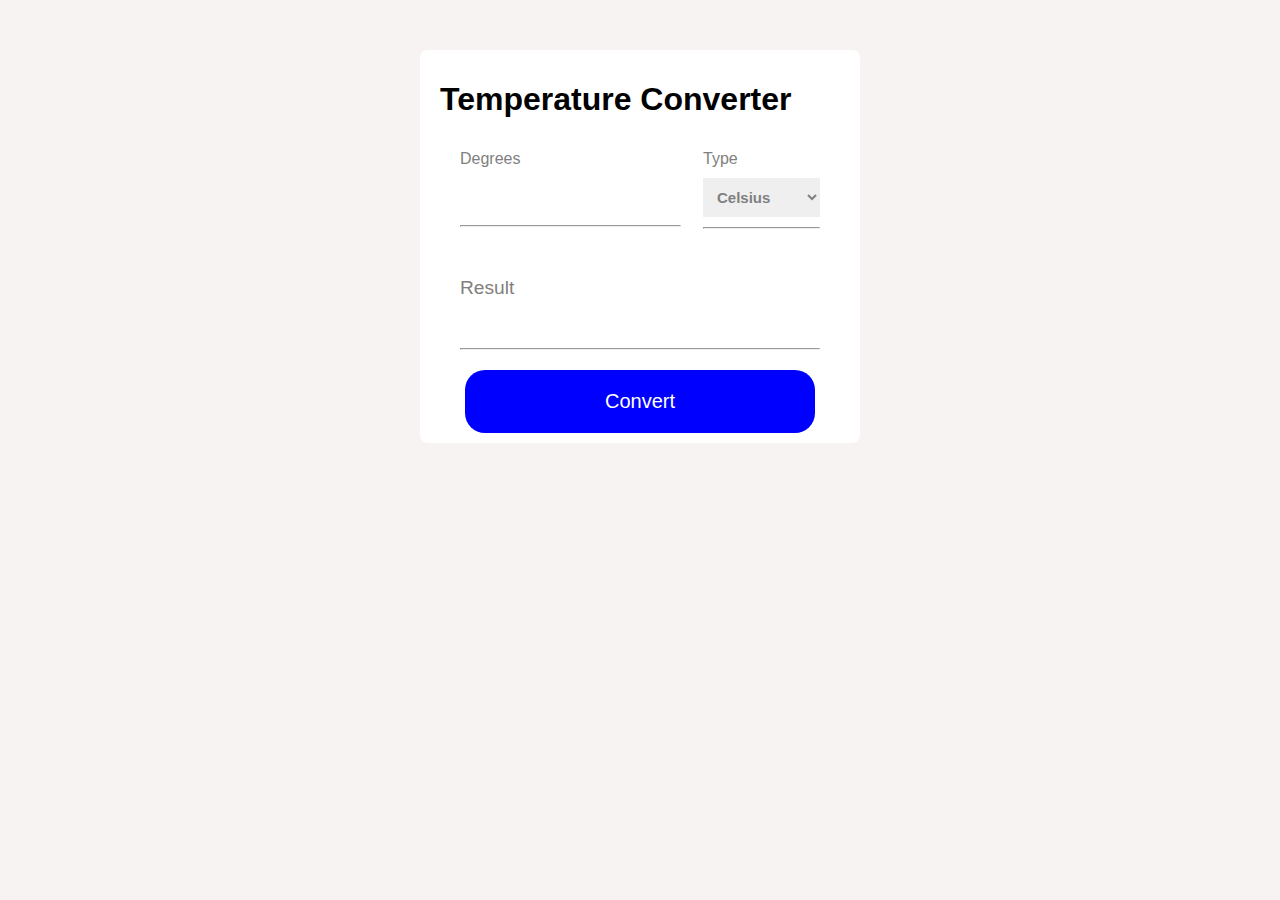
<file: Temperature/index.html>
<!DOCTYPE html>
<html lang="en">

<head>
    <meta charset="UTF-8">
    <meta name="viewport" content="width=device-width, initial-scale=1.0">
    <title>Temperature Converter</title>
    <link rel="stylesheet" href="styles.css">
</head>

<body>
    <div class="container">
        <h1>Temperature Converter</h1>
        <div class="temp">
        <div class="text">
        <label for="name">Degrees</label>
        <input type="text" id="inputTemp">
        <hr>
        </div>
        <div class="option">
        <label for="name">Type</label>
        <select id="inputUnit">
            <option value="C">Celsius</option>
            <option value="F">Fahrenheit</option>
            <option value="K">Kelvin</option>
        </select>
        <hr>
        </div>
        </div>
        <div class="result">
        <label for="name">Result</label>
        <div id="result" class="result"></div>
        <hr>
        </div>
        <button onclick="convertTemperature()">Convert</button>
    </div>
    <script src="script.js"></script>
</body>

</html>
</file>
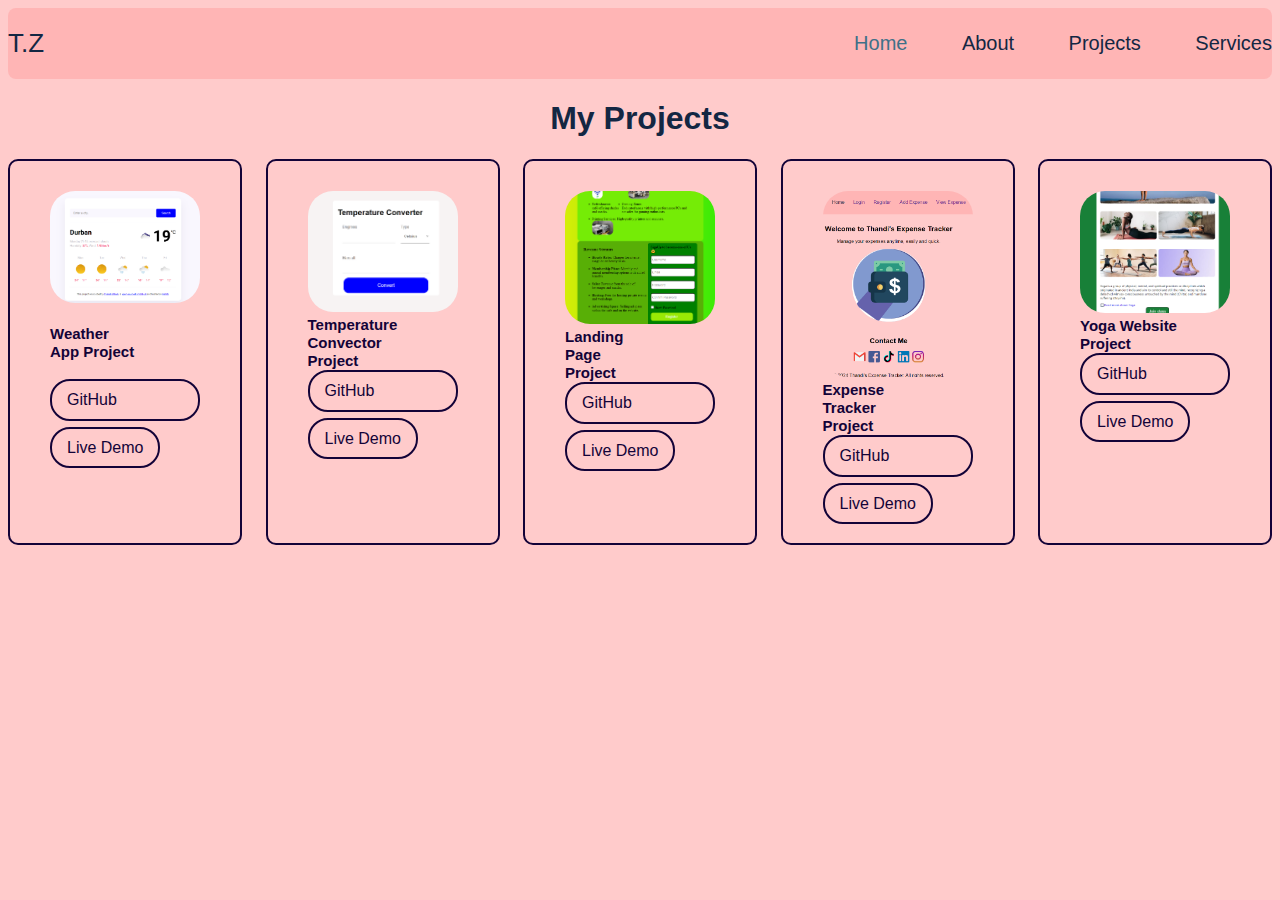
<file: Portfolio/projects.html>
<!DOCTYPE html>
<html lang="en">
<head>
    <meta charset="UTF-8">
    <meta name="viewport" content="width=device-width, initial-scale=1.0">
    <title>Portfolio</title>
    <link rel="stylesheet" href="styles.css">
</head>
<body>
    <header class="header">
        <a href="#" class="logo">T.Z </a>
        <nav class="navigate">
            <a href="index.html" class="active">Home</a>
            <a href="skills.html">About</a>
            <a href="projects.html">Projects</a>
            <a href="services.html">Services</a>
            
        </nav>
    
    </header>
    <h1>My Projects</h1>
    <div class="pro">
    <div class="weather-app">
    <img src="image/weatheapp.png" class="img-project"/><br><br>
    <span class="live">Weather<br>
        App Project</span><br><br>
    <a href="https://github.com/Thandi06/Vanilla-weatherApp.git" class="github" target="_blank">GitHub</a><br>
    <a href="https://thandi-weather-app.netlify.app/" class="live-demo" target="_blank">Live Demo</a>
    </div>
    <div class="convect">
        <img src="image/convert.png" class="img-project"/><br>
        <span class="live">Temperature
            <br>Convector 
            <br>Project</span><br>
        <a href="https://github.com/Thandi06/temp-converter.git" class="github" target="_blank">GitHub</a><br>
        <a href="https://thanditempconverter.netlify.app/" class="live-demo" target="_blank">Live Demo</a>
    </div>
    <div class="page">
        <img src="image/landingpage.png" class="img-project"/><br>
        <span class="live">Landing <br>
            Page <br>
            Project</span><br>
        <a href="https://github.com/Thandi06/landing-page-task.git" target="_blank" class="github" target="_blank">GitHub</a><br>
        <a href="https://zikhokhilepage.netlify.app/" target="_blank" class="live-demo" target="_bank">Live Demo</a>
    </div>
    <div class="expense">
        <img src="image/expensetracker.png" class="img-project"/><br>
        <span class="live">Expense 
            <br>Tracker
        <br>Project</span><br>
        <a href="https://github.com/Thandi06/expense-tracker.git" class="github" target="_blank">GitHub</a><br>
        <a href="https://thandiexpensetracker.netlify.app/" class="live-demo" target="_blank">Live Demo</a>
    </div>
    <div class="yoga">
        <img src="image/yoga.png" class="img-project"/><br>
        <span class="live">Yoga Website
            <br>Project
        </span><br>
        <a href="https://github.com/Thandi06/hobby.git" class="github" target="_blank">GitHub</a><br>
        <a href="https://thandikhokhihobby.netlify.app/" class="live-demo" target="_blank">Live Demo</a>
    </div>
    </div>

</body>
</html>
</file>
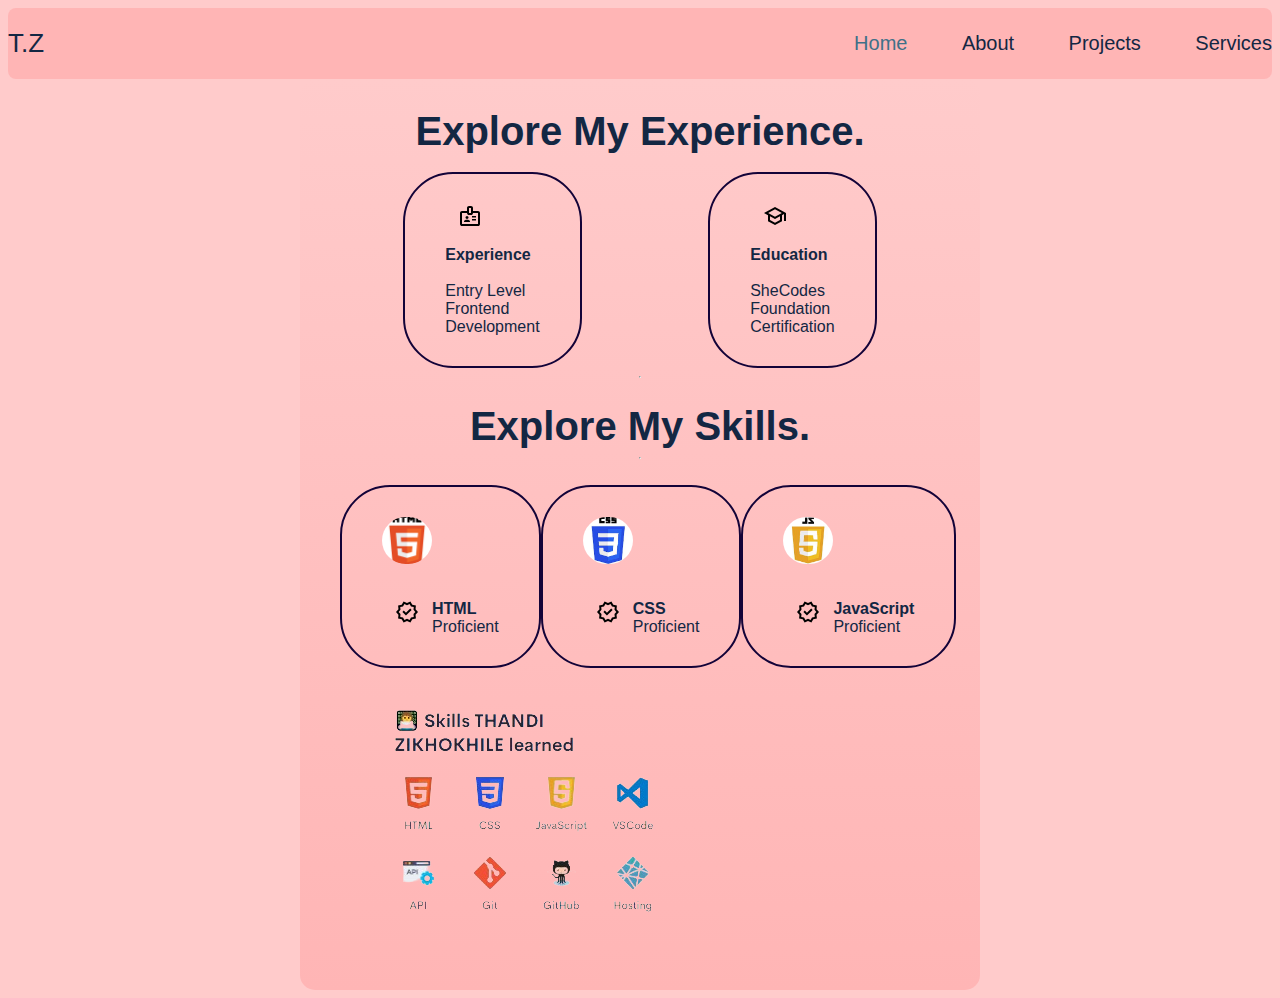
<file: Portfolio/skills.html>
<!DOCTYPE html>
<html lang="en">
<head>
    <meta charset="UTF-8">
    <meta name="viewport" content="width=device-width, initial-scale=1.0">
    <title>Skills</title>
    <link rel="stylesheet" href="styles.css">
</head>
<body>
    <header class="header">
        <a href="#" class="logo">T.Z </a>
        <nav class="navigate">
            <a href="index.html" class="active">Home</a>
            <a href="skills.html">About</a>
            <a href="projects.html">Projects</a>
            <a href="services.html">Services</a>
            
        </nav>
    
    </header>
    <div class="box">
        <div class="line">
            Explore My Experience.
        </div>
        <br>
    <div class="experiences">
        <div class="exp">
            <svg xmlns="http://www.w3.org/2000/svg" height="24px" viewBox="0 -960 960 960" width="24px" fill="black">
                <path
                    d="M160-80q-33 0-56.5-23.5T80-160v-440q0-33 23.5-56.5T160-680h200v-120q0-33 23.5-56.5T440-880h80q33 0 56.5 23.5T600-800v120h200q33 0 56.5 23.5T880-600v440q0 33-23.5 56.5T800-80H160Zm0-80h640v-440H600q0 33-23.5 56.5T520-520h-80q-33 0-56.5-23.5T360-600H160v440Zm80-80h240v-18q0-17-9.5-31.5T444-312q-20-9-40.5-13.5T360-330q-23 0-43.5 4.5T276-312q-17 8-26.5 22.5T240-258v18Zm320-60h160v-60H560v60Zm-200-60q25 0 42.5-17.5T420-420q0-25-17.5-42.5T360-480q-25 0-42.5 17.5T300-420q0 25 17.5 42.5T360-360Zm200-60h160v-60H560v60ZM440-600h80v-200h-80v200Zm40 220Z" />
            </svg><br>
            <span><strong>Experience</strong>
                <br>
                <br>Entry Level
                <br>Frontend 
                <br>Development 
            </span>
        </div>
        <div class="exp">
            <svg xmlns="http://www.w3.org/2000/svg" height="24px" viewBox="0 -960 960 960" width="24px" fill="black">
                <path
                    d="M480-120 200-272v-240L40-600l440-240 440 240v320h-80v-276l-80 44v240L480-120Zm0-332 274-148-274-148-274 148 274 148Zm0 241 200-108v-151L480-360 280-470v151l200 108Zm0-241Zm0 90Zm0 0Z" />
            </svg><br>
            <span><strong>Education</strong>
                <br>
                <br>SheCodes 
                <br>Foundation
                <br>Certification
            </span>
        </div>
    </div>
    <hr><br>
    <div class="line">
        Explore My Skills.
    </div>
    <hr><br>
<div class="logo-skill">
    <div class="html">
        <img src="[data-uri]" width="300" class="logo-skills"/>
        <br><br>
        <div class="html-verified">
            <div class="svg">
            <svg xmlns="http://www.w3.org/2000/svg" height="24px" viewBox="0 -960 960 960" width="24px" fill="black">
                <path
                    d="m344-60-76-128-144-32 14-148-98-112 98-112-14-148 144-32 76-128 136 58 136-58 76 128 144 32-14 148 98 112-98 112 14 148-144 32-76 128-136-58-136 58Zm34-102 102-44 104 44 56-96 110-26-10-112 74-84-74-86 10-112-110-24-58-96-102 44-104-44-56 96-110 24 10 112-74 86 74 84-10 114 110 24 58 96Zm102-318Zm-42 142 226-226-56-58-170 170-86-84-56 56 142 142Z" />
            </svg> 
            </div>
            <div class="script"><strong>HTML</strong>
            <br>Proficient
            </div>
        </div>
    </div>
    <div class="css">
        <img src="[data-uri]" width="300" class="logo-skills"/>
    <br><br>
    <div class="css-verified">
        <div class="svg">
        <svg xmlns="http://www.w3.org/2000/svg" height="24px" viewBox="0 -960 960 960" width="24px" fill="black">
            <path
                d="m344-60-76-128-144-32 14-148-98-112 98-112-14-148 144-32 76-128 136 58 136-58 76 128 144 32-14 148 98 112-98 112 14 148-144 32-76 128-136-58-136 58Zm34-102 102-44 104 44 56-96 110-26-10-112 74-84-74-86 10-112-110-24-58-96-102 44-104-44-56 96-110 24 10 112-74 86 74 84-10 114 110 24 58 96Zm102-318Zm-42 142 226-226-56-58-170 170-86-84-56 56 142 142Z" />
        </svg>
        </div>
        <div class="script">
        <strong>CSS</strong>
        <br>Proficient
        </div>
    </div>
</div>
    <div class="java">
        <img src="[data-uri]" width="300" class="logo-skills"/>
    <br><br>
        <div class="java-verified">
        <div class="svg">
        <svg xmlns="http://www.w3.org/2000/svg" height="24px" viewBox="0 -960 960 960" width="24px" fill="black">
            <path
                d="m344-60-76-128-144-32 14-148-98-112 98-112-14-148 144-32 76-128 136 58 136-58 76 128 144 32-14 148 98 112-98 112 14 148-144 32-76 128-136-58-136 58Zm34-102 102-44 104 44 56-96 110-26-10-112 74-84-74-86 10-112-110-24-58-96-102 44-104-44-56 96-110 24 10 112-74 86 74 84-10 114 110 24 58 96Zm102-318Zm-42 142 226-226-56-58-170 170-86-84-56 56 142 142Z" />
        </svg>
        </div>
        <div class="script">
            <strong>JavaScript </strong>
        <br>Proficient
        </div>
    </div>
    </div>
</div>
<div class="codes">
    <img src="image/skills.png" target="_blank"/>
</div>
</div>
</body>
</html>
</file>
<file: Temperature/styles.css>
body {
    font-family: Arial, sans-serif;
    margin: 50px;
    background: #f7f3f3;
}

.container {
    max-width: 400px;
    margin: 0 auto;
    background: white;
    padding: 10px 20px;
    border-radius: 8px;

}

input,
select {
    display: block;
    margin: 10px 0;
    padding: 10px;
    border:none;
    color:grey;
    font-weight: bold;
    font-size: 15px;
}
label{
    color:grey;
}
button{
    display:block;
    margin: 0 auto;
    padding: 20px 140px 20px 140px;
    background: blue;
    border-radius: 20px;
    border: none;
    color:#fff;
    font-size: 20px;

}
button:hover{
    cursor:pointer;
    background: white;
    color:black;
    border:2px solid blue;
}
hr{
    color: rgb(248, 245, 245);
}

.result {
    margin-top: 20px;
    font-size: 1.2em;
    max-width: 400px;
    padding: 10px 20px;
}
.temp{
    max-width: 400px;
    margin: 0 auto;
    background: #fff;
    padding: 10px 20px;
    border-radius: 8px;
    display: flex;
    justify-content: space-between;
}
</file>
<file: Portfolio/styles.css>
body {
    font-family: Arial, sans-serif;
    color: #132743;
    background:#ffcbcb;
    
}
.body{
    background-image: url("image/cokepic.png");
    background-repeat: no-repeat;
    background-size: contain;
    background-color: #ffcbcb;
    background-position: right;
}
h1{
    text-align: center;
}

.header {
    padding: 20px 0;
    background-color: #ffb5b5;
    border-radius: 8px;
    width: 100%;
    display: flex;
    justify-content: space-between;
    align-items: center;

}

.logo {
    font-size: 26px;
    color:#132743;
    text-decoration: none;
    font-weight: 300;
}

.navigate a {
    font-size: 20px;
    color:#132743;
    text-decoration: none;
    font-weight: 100;
    margin-left: 50px;
}
.navigate a:hover,
.navigate a.active {
    color: #407088;

}

.home{
    height: 100vh;
    display: flex;
    align-items: center;
    padding: 0 10px;
}

.home-information{
    max-width: 600px;
}
p{
    font-size: larger;
}

.home-information h1 {
    font-size: 50px;
    font-weight: 500;
}

.home-information h2{
    font-size: 30px;
    font-weight: 700;
    color:#130338;
    line-height: 1,5px;
}
button{
    background:#130338;
    border: 2px solid #ffb5b5;
    border-radius: 15px;
    font-size: 20px;
    font-weight: 600px;
    letter-spacing: 1px;
    padding: 10px 

}
button a{
    color:#ffb5b5;
    text-decoration: none;
    font-weight: 600px;
}
button a:hover {
    background:#ffb5b5;
    color: #130338;
}
button:hover{
    background: #ffb5b5;
    border:2px solid #130338;
}
.container{
    max-width: 100%;
    display: flex;
    justify-content: space-between;
    gap: 20px;
    align-items: flex-start;
}

.social-media {
    line-height: 1,5px;
    height: 40vh;
    display: flex;
    flex-direction: column;
    align-items: flex-end;
}

.social-icons {
    display: flex;
    gap: 10px;
    flex-direction: column;
    margin-right: 5px;
}

.social-icons a {
    display: flex;
    position:relative;
}

.social-icons img {
    width: 30px;
    height: 30px;
    transition: transform 0.3s;
}

.social-icons img:hover {
    transform: scale(2.1);
}
.logo-skills{
    border-radius: 100px;
    width: 50px;
    display: block;
    align-items: center;
    transition: transform 0.3s;
}
.logo-skills:hover{
    transform: scale(1.5);
}
.logo-skill{
    max-width: 300px;
    display: flex;
    justify-content: space-between;
    flex-direction: row;
    align-items: center;
    
}

.service{
    display: flex;
    justify-content: space-between;
    max-width: 600px;
}
.perform{
    display:flex;
    justify-content: space-between;
    max-width: 600px;
}
.paragraph{
    display: flex;
    justify-content: space-between;
    max-width: 100%;
}
.topic{
    border: 2px solid #130338;
    text-align: center;
    border-radius: 20px;
}
.web{
    border: 2px solid #130338;
    text-align: center;
    border-radius: 20px;
    }
.response{
    border: 2px solid #130338;
    text-align: center;
    border-radius: 20px;
    }
.user{
    border: 2px solid #130338;
    text-align: center;
    border-radius: 20px;
    
}
.site{
    border: 2px solid #130338;
    text-align: center;
    border-radius: 20px;
}
.opt{
    border: 2px solid #130338;
    text-align: center;
    border-radius: 20px;
}
.engine{
    border: 2px solid #130338;
    text-align: center;
    border-radius: 20px;
}
.animation{
    border: 2px solid #130338;
    text-align: center;
    border-radius: 20px;
}
.version{
    border: 2px solid #130338;
    text-align: center;
    border-radius: 20px;
}
.back{
    border: 2px solid #130338;
    text-align: center;
    border-radius: 20px;
}
.pro{
    display: flex;
    justify-content: space-between;
    max-width: 100%;
}
.github{
    display: flex;
    flex-direction: column;
    border: 2px solid #130338;
    color: #130338;
    border-radius: 20px;
    padding: 10px 15px;
    text-decoration: none;
    
}
.live-demo{
    border: 2px solid #130338;
    color: #130338;
    border-radius: 20px;
    padding: 10px 15px;
    text-decoration: none;
}
span.live{
    font-size: 15px;
    font-weight: bold;
    color:#130338;
    text-align: center;
}
.weather-app{
    border:2px solid #130338;
    border-radius: 10px;
    max-width: 600px;
    padding: 30px 40px;
}
.convect{
    border: 2px solid #130338;
    border-radius: 10px;
    max-width: 600px;
    padding: 30px 40px;
}
.page{
    border: 2px solid #130338;
    border-radius: 10px;
    max-width: 600px;
    padding: 30px 40px;
}
.expense{
    border: 2px solid #130338;
    border-radius: 10px;
    max-width: 600px;
    padding: 30px 40px;
}
.yoga{
    border: 2px solid #130338;
    border-radius: 10px;
    max-width: 600px;
    padding: 30px 40px;
}
.img-project{
    width: 150px;
    border-radius: 25px;
    transition: transform 0.3s;
}
.img-project:hover{
    transform: scale(1.5);
}
.experiences{
    max-width: 600px;
    display: flex;
    justify-content: space-around;

}
.box{
    max-width: 600px;
    display: flex;
    justify-content: space-between;
    flex-direction: column;
    margin: 0 auto;
    background:linear-gradient(#ffcbcb, #ffb5b5) ;
    
    padding: 30px 40px;
    border-radius: 15px;
    box-shadow: #ffb5b5;
}
hr{
    color: #ffb5b5;
}
.exp{
    border: 2px solid #130338;
    border-radius: 50px;
    max-width: 600px;
    padding: 30px 40px;
}
svg{
    display: flex;
    justify-content: center;
    width: 50px;
}
.java-verified,
.css-verified,
.html-verified {
    display: flex;
    flex-direction: row;

}
.html, .css, .java{
    border: 2px solid #130338;
    border-radius: 50px;
    padding: 30px 40px;
}
.line{
    text-align: center;
    font-size: 40px;
    font-weight: bolder;
}
</file>
